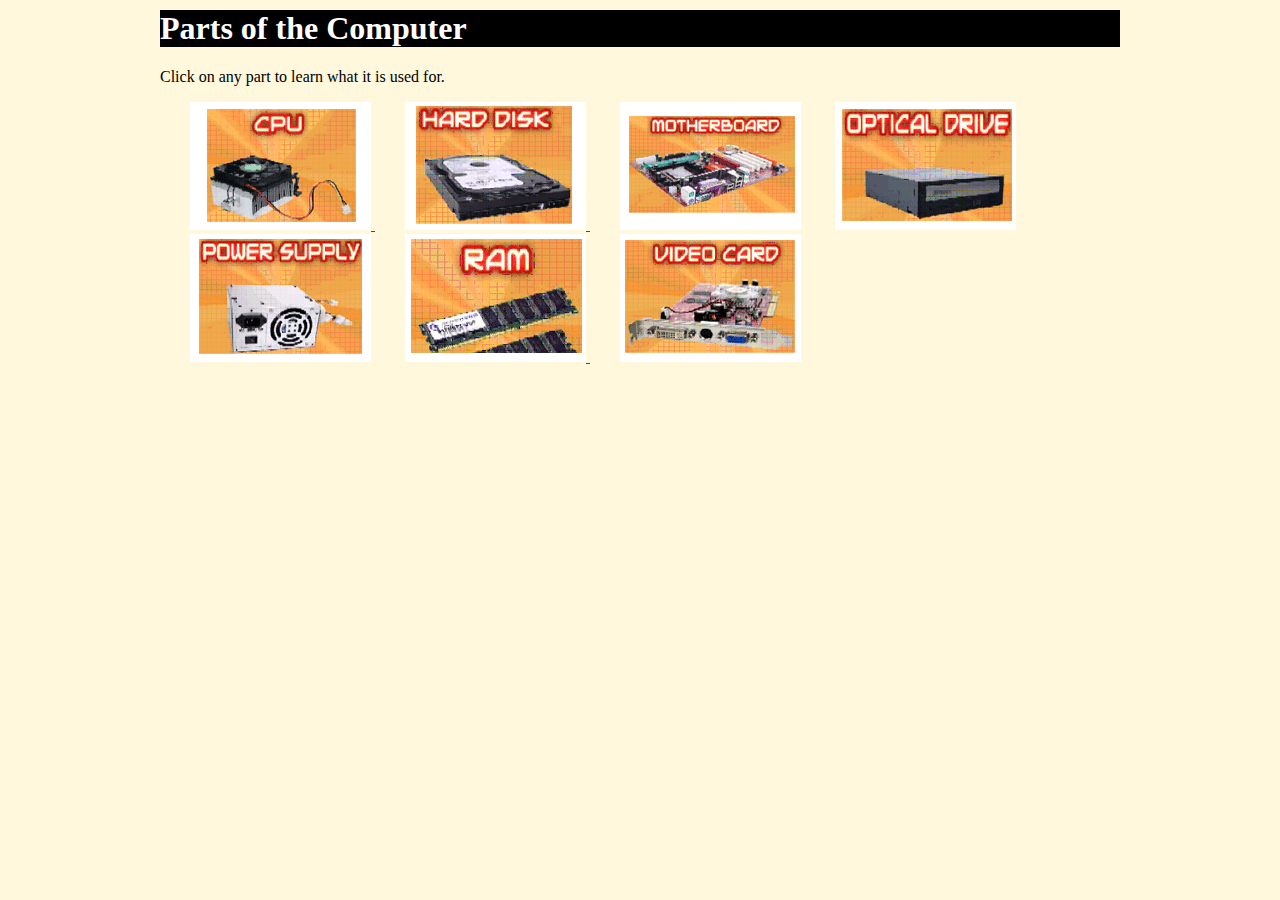
<file: index.html>
<html>
    <head>
        <title>Parts of the Computer</title>
        <link rel="stylesheet" type="text/css" href="Style.css"> 
    </head>
    <body> 
        <h1>Parts of the Computer</h1>
        <p> Click on any part to learn what it is used for.</p>
        <a href="cpu.html"> <img src="cpu.gif"> </a>
        <a href="hardDisk.html"> <img src="hardDisk.gif"> </a>
        <a href="motheboard.html"> <img src="motherboard.gif"></a>
        <a href="opticalDrive.html"><img src="opticalDrive.gif"></a>
        <a href="powerSupply.html"> <img src="powerSupply.gif"></a>
        <a href="ram.html"> <img src="ram.gif"> </a>
        <a href="videoCard.html"> <img src="videoCard.gif"></a>
        <br>
    <applet code="ComputerParts.class" width=700 height=200> </applet>
    </body>
              
</html>
</file>
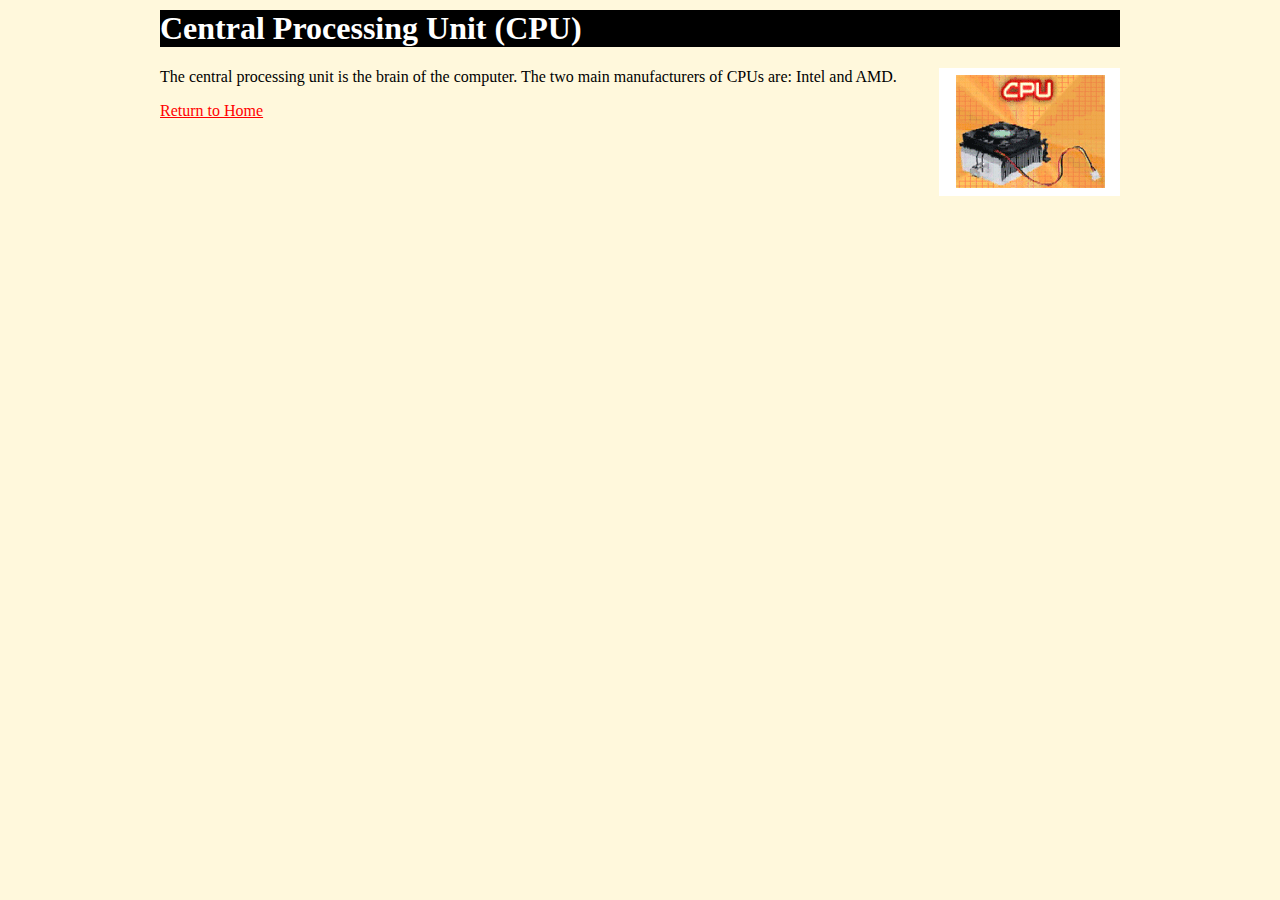
<file: cpu.html>
<html>
    <head>
        <title>Central Processing Unit</title>
        <link rel="stylesheet" type="text/css" href="Style.css"> 
    </head>
    <body>
        <h1>Central Processing Unit (CPU)</h1>
        
        <p>  <img class="content" src="cpu.gif">The central processing unit is the brain of the computer.
            The two main manufacturers of CPUs are: Intel and AMD. </p>
        
        <p><a href="index.html">Return to Home</a>
        </p>
    </body>
</html>
</file>
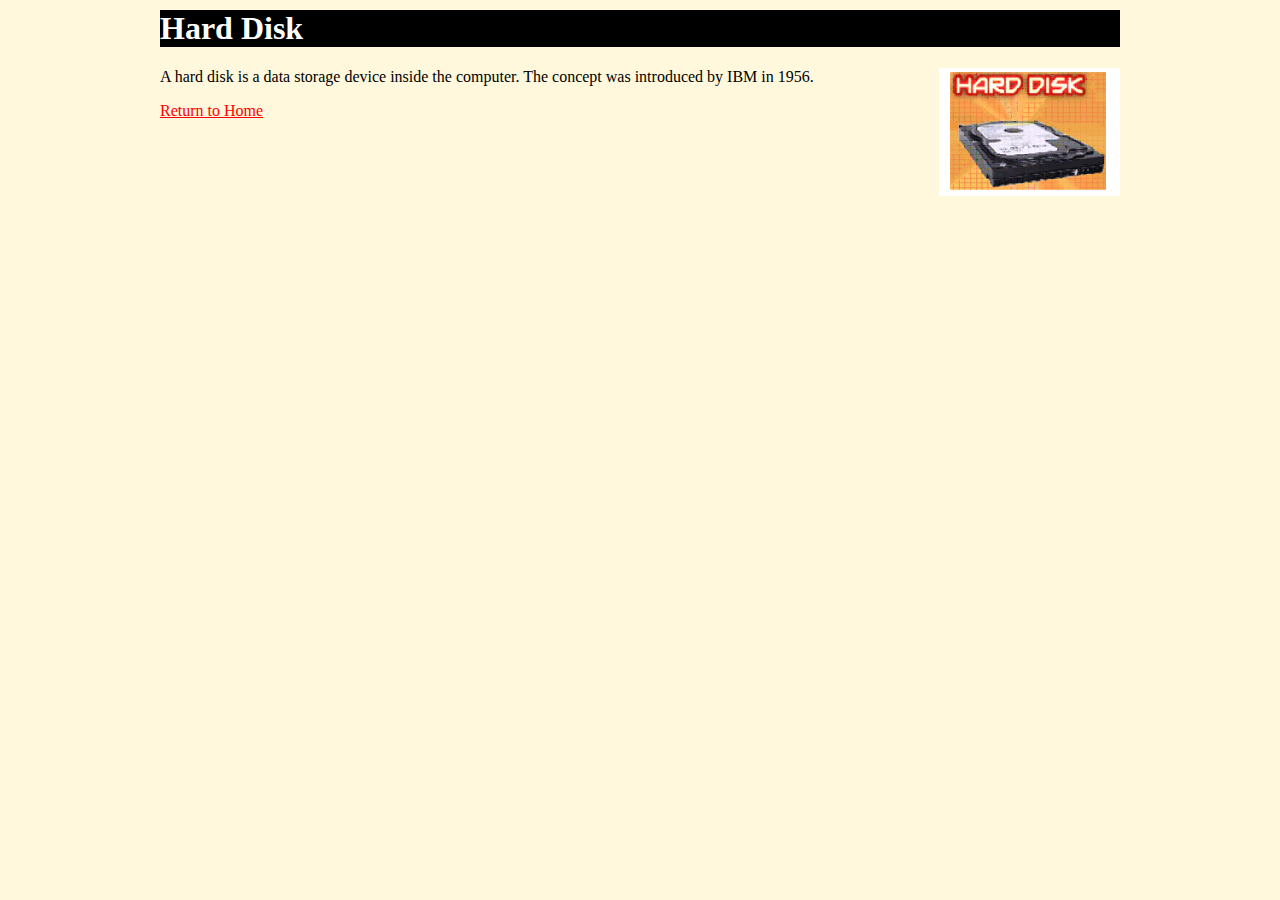
<file: hardDisk.html>
<html>
    <head>
        <title>Hard Disk</title>
         <link rel="stylesheet" type="text/css" href="Style.css"> 
    </head>
    <body>
        <h1> Hard Disk</h1>
        
        <p>  <img class="content" src="hardDisk.gif"> A hard disk is a data storage device inside the computer. The concept was introduced by IBM in 1956. </p>
        
         <p><a href="index.html">Return to Home</a>
    </body>
</html>
</file>
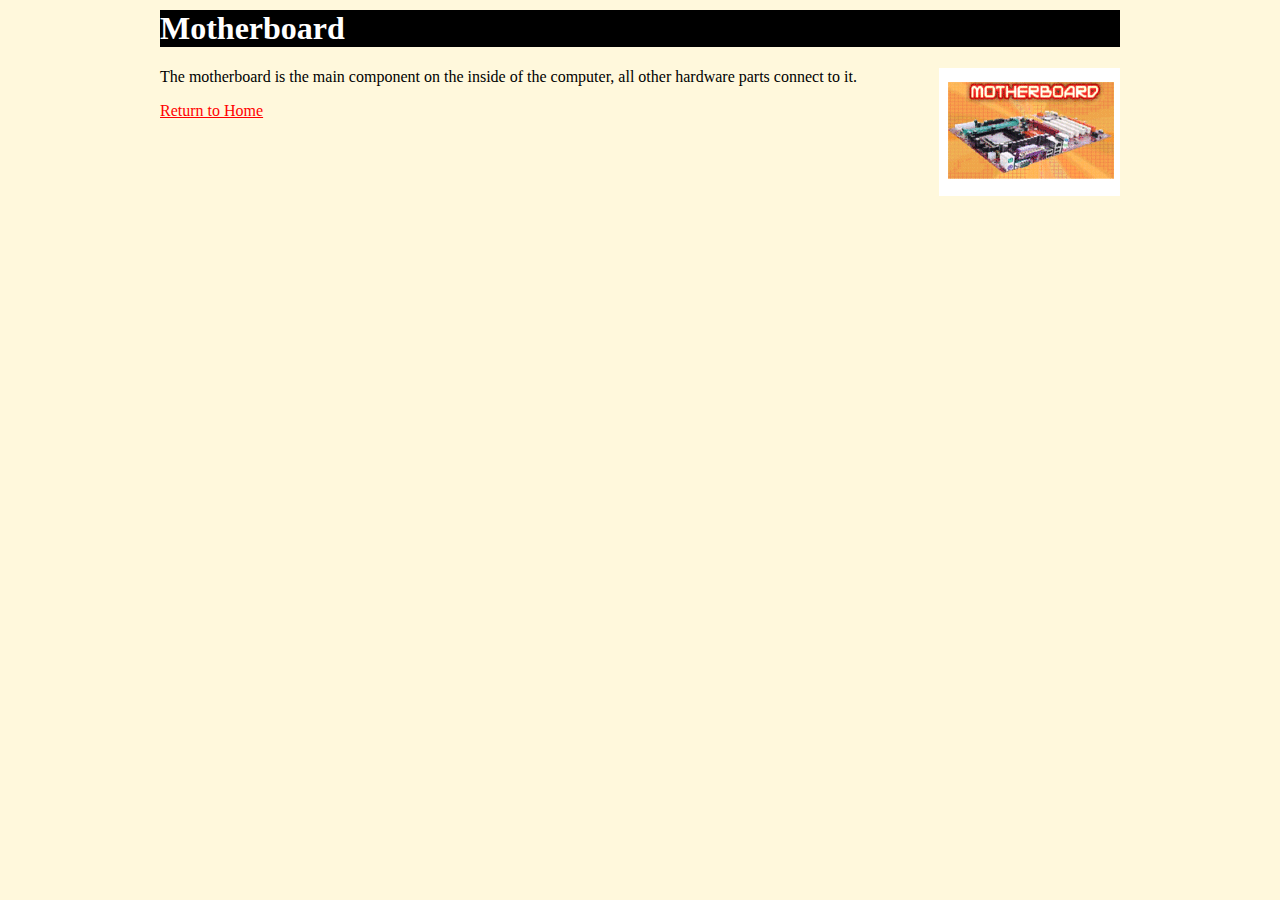
<file: motheboard.html>
<html>
    <head>
        <title>Motherboard</title>
         <link rel="stylesheet" type="text/css" href="Style.css"> 
    </head>
    <body>
        <h1> Motherboard</h1>
        
        <p>  <img class="content" src="motherboard.gif"> The motherboard is the main component on the inside of the computer, all other hardware parts connect to it. </p>
            
        <p><a href="index.html">Return to Home</a>
    </body>
</html>
</file>
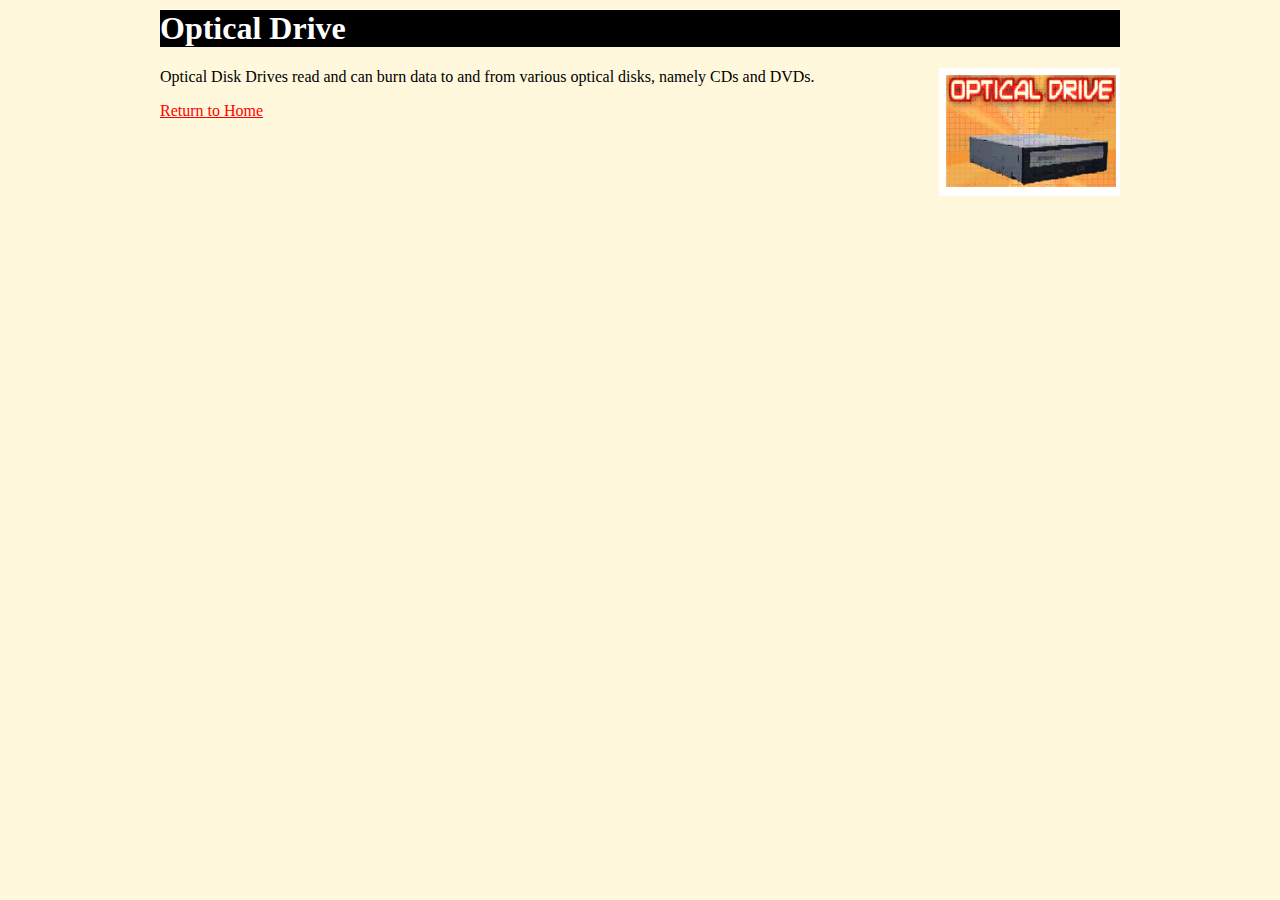
<file: opticalDrive.html>
<html>
    <head>
        <title>Optical Drive</title>
        <link rel="stylesheet" type="text/css" href="Style.css"> 
    </head>
    
    <body>
        <h1>Optical Drive</h1>
        <p>  <img class="content" src="opticalDrive.gif"> Optical Disk Drives read and can burn data to and from various optical disks, namely CDs and DVDs. </p>
        
       <p><a href="index.html">Return to Home</a>
    </body>
</html>
</file>
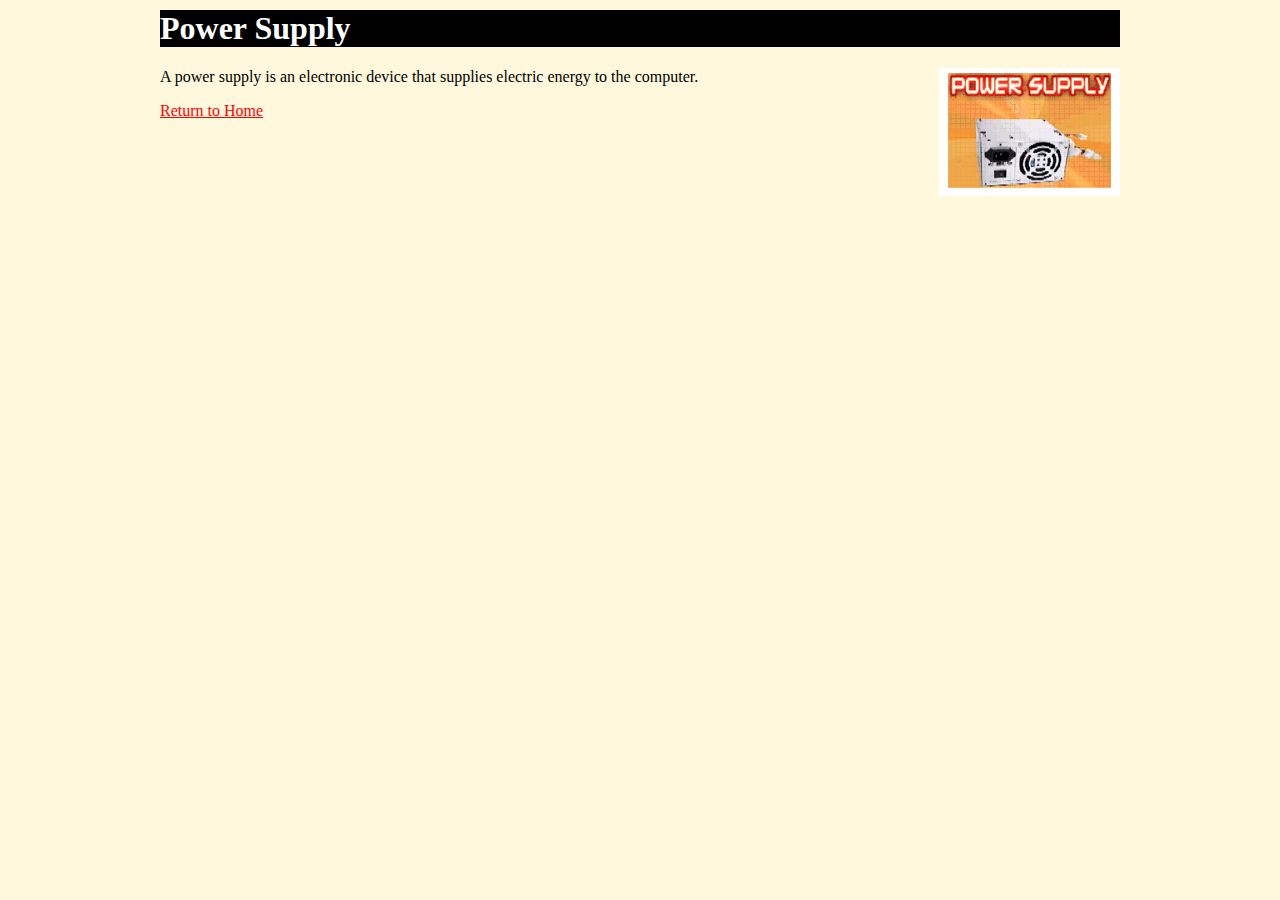
<file: powerSupply.html>
<html>
    <head>
        <title>Power Supply</title>
         <link rel="stylesheet" type="text/css" href="Style.css"> 
    </head>
    <body>
        <h1>Power Supply</h1>
        
        <p>  <img class="content" src="powerSupply.gif"> A power supply is an electronic device that supplies electric energy to the computer. </p>
        <p><a href="index.html">Return to Home</a>
    </body>
</html>
</file>
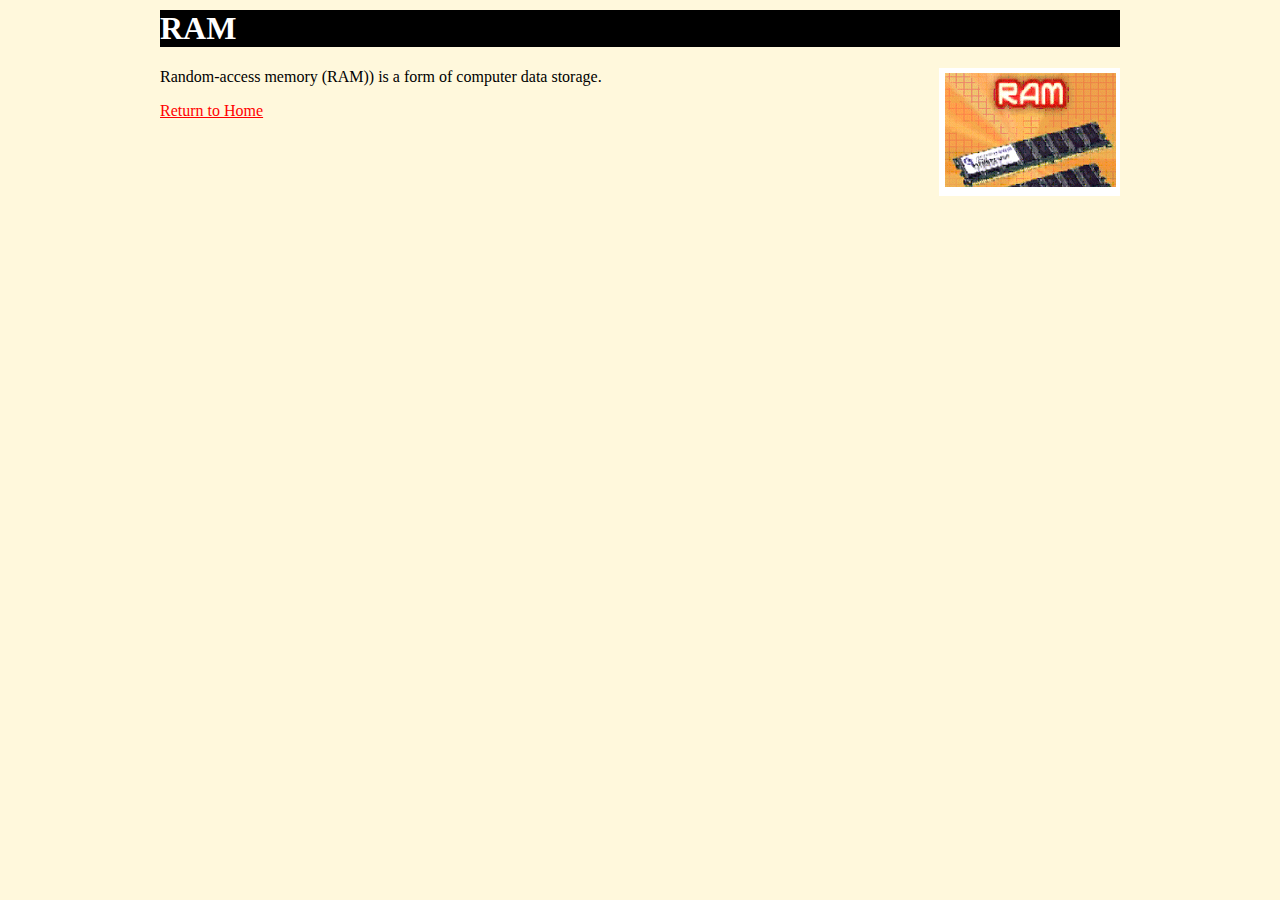
<file: ram.html>
<html>
    <head>
        <title>RAM</title>
         <link rel="stylesheet" type="text/css" href="Style.css"> 
    </head>
    
    <body>
        <h1>RAM</h1>
        <p>  <img class="content" src="ram.gif"> Random-access memory (RAM)) is a form of computer data storage.
        
        </p>
       <p><a href="index.html">Return to Home</a>
    </body>
</html>
</file>
<file: Style.css>
body{ 
width: 960px;
margin: 10px auto;
background-color: cornsilk;
  
}

img{
    margin-left: 30px;
   
}
img.content{
    margin: 0px;
    float: right;
}

h1{background-color: black;
color: white;
font-family: Copperplate Gothic Light;
}

p{ font-family: Century Gothic; 
font-size: 16px;
}

a:link{color: red}
a:visited{color: orange}
a:hover{color: purple}
</file>
